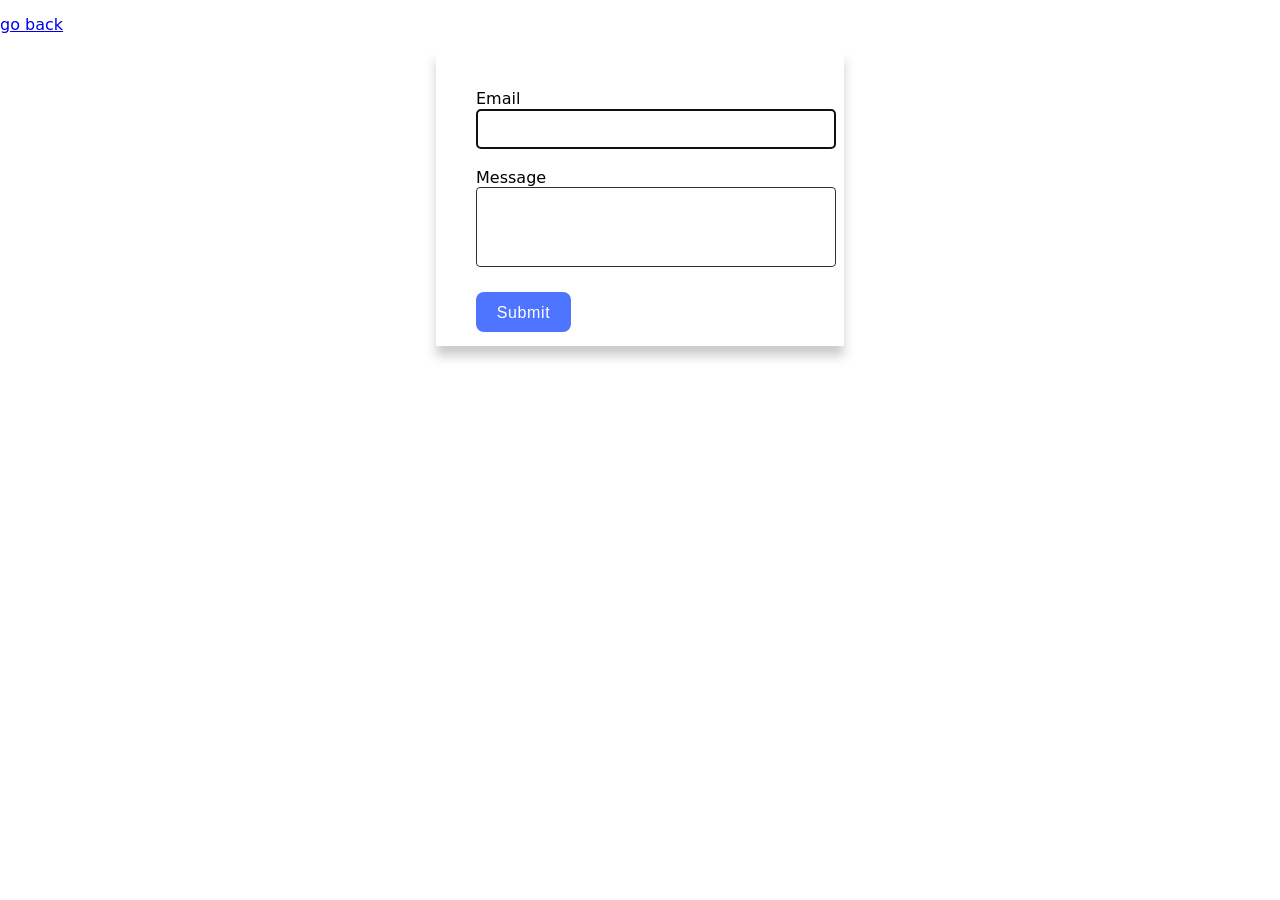
<file: src/form.html>
<!DOCTYPE html>
<html lang="uk">
  <head>
    <meta charset="UTF-8" />
    <meta name="viewport" content="width=device-width, initial-scale=1.0" />
    <meta http-equiv="X-UA-Compatible" content="ie=edge" />
    <title>Practice: feedback form</title>
    <link
      rel="stylesheet"
      href="https://cdnjs.cloudflare.com/ajax/libs/modern-normalize/2.0.0/modern-normalize.min.css"
    />
    <link rel="stylesheet" href="css/form.css" />
    <script src="js/form.js" type="module" defer></script>
  </head>
  <body>
    <a href="index.html">
      <p>go back</p>
    </a>
    <div class="container">
      <form class="feedback-form js-feedback-form" autocomplete="off">
        <label>
          Email
          <input
            type="email"
            name="email"
            class="feedback-form-input"
            autofocus
          />
        </label>
        <label>
          Message
          <textarea
            name="message"
            class="feedback-form-message"
            rows="8"
          ></textarea>
        </label>
        <button class="feedback-form-submit" type="submit">Submit</button>
      </form>
    </div>
  </body>
</html>
</file>
<file: src/css/form.css>
.feedback-form {
  display: flex;
  flex-direction: column;
  width: 408px;
  height: 296px;
  padding: 40px;
  margin: 0 auto;
  box-shadow: 0 10px 10px #ccc;
}

.feedback-form-input {
  font-family: Montserrat, sans-serif;
  width: 360px;
  height: 40px;
  padding-left: 12px;
  padding-right: 12px;
  border: 1px solid #303030;
  margin-bottom: 20px;
  border-radius: 4px;
}

.feedback-form-message {
  font-family: Montserrat, sans-serif;
  width: 360px;
  height: 80px;
  padding-top: 8px;
  padding-left: 12px;
  padding-right: 12px;
  border: 1px solid #303030;
  margin-bottom: 20px;
  resize: none;
  border-radius: 4px;
}

.feedback-form-submit {
  font-family: Montserrat, sans-serif;
  border-radius: 8px;
  padding: 8px 16px;
  width: 95px;
  height: 40px;
  background-color: #4e75ff;
  border: 1px solid transparent;
  cursor: pointer;
  transition: transform 0.25s linear;
  font-weight: 500;
  font-size: 16px;
  line-height: 150%;
  letter-spacing: 0.04em;
  color: #fff;
}

.modal-input-label {
  font-family: Montserrat, sans-serif;
  display: flex;
  flex-direction: column;
  gap: 8px;
  font-weight: 400;
  font-size: 16px;
  line-height: 150%;
  letter-spacing: 0.04em;
  color: #2e2f42;
}

.feedback-form-submit:hover,
.feedback-form-submit:focus {
  background-color: #6c8cff;
}
</file>
